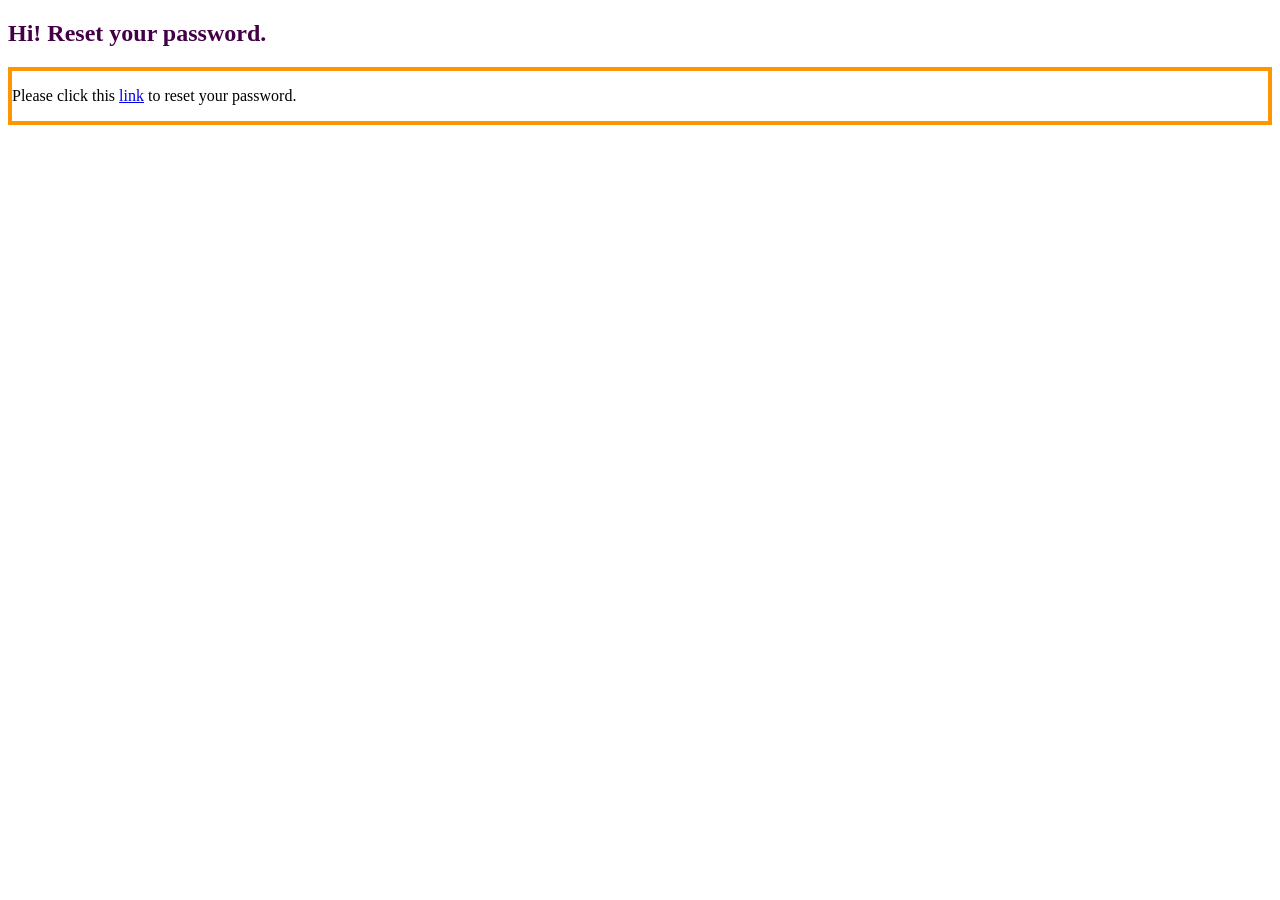
<file: src/the_templates/password_reset_email.html>
<!DOCTYPE html>
<html lang="en">
<head>
    <meta charset="UTF-8">
    <meta name="viewport" content="width=device-width, initial-scale=1.0">
    <title>Document</title>
</head>

<body>
    <h2 style="color: rgb(68, 0, 71);">Hi! Reset your password.</h2>
    <div style="border: 4px solid rgb(255, 149, 0);">
        <p>Please click this <a href={{link}}>link</a> to reset your password.</p>
    </div>
</body>
</html>
</file>
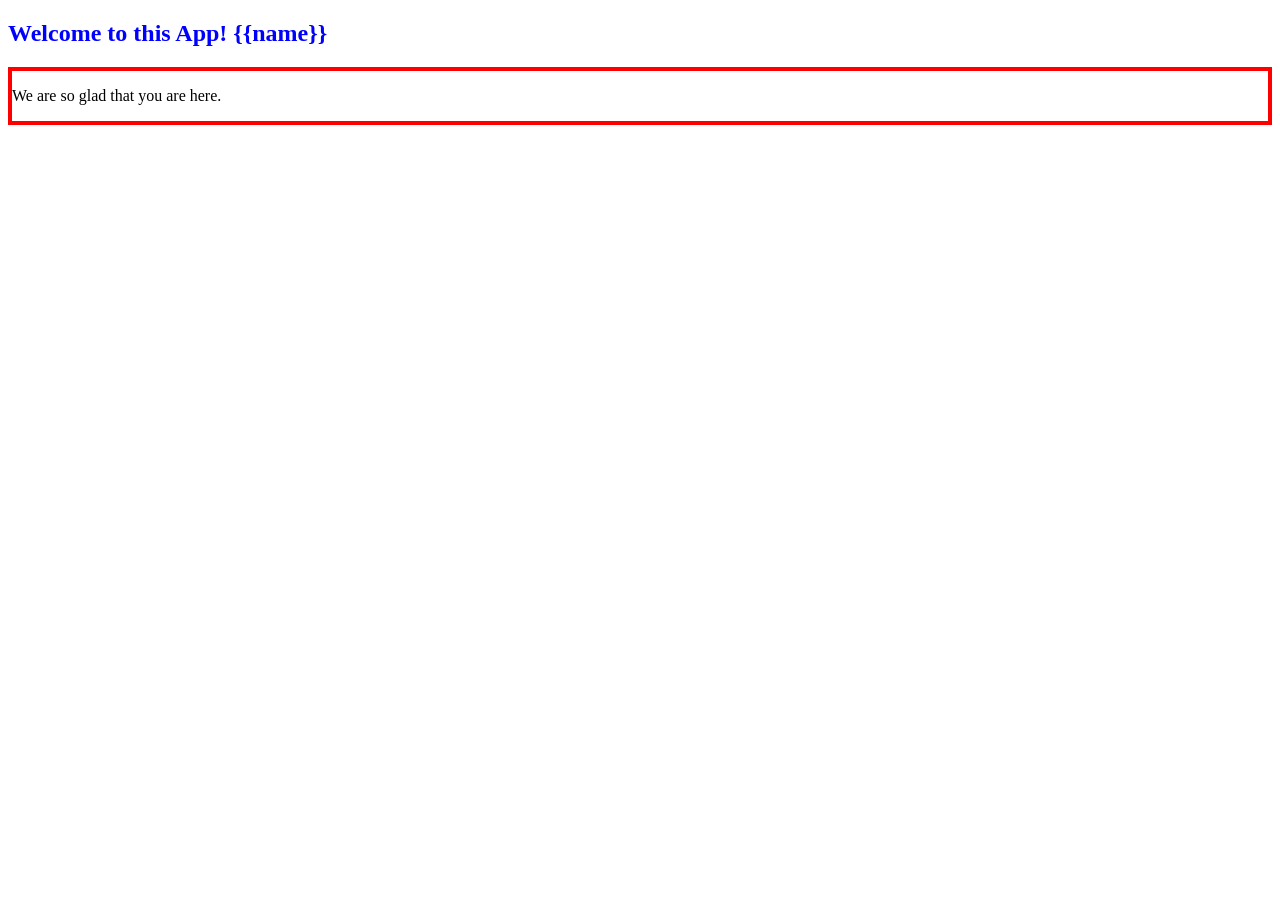
<file: src/the_templates/welcome_email.html>
<!DOCTYPE html>
<html lang="en">
<head>
    <meta charset="UTF-8">
    <meta name="viewport" content="width=device-width, initial-scale=1.0">
    <title>Document</title>
</head>

<body>
    <h2 style="color: blue;">Welcome to this App! {{name}}</h2>
    <div style="border: 4px solid red;">
        <p>We are so glad that you are here.</p>
    </div>
</body>
</html>
</file>
